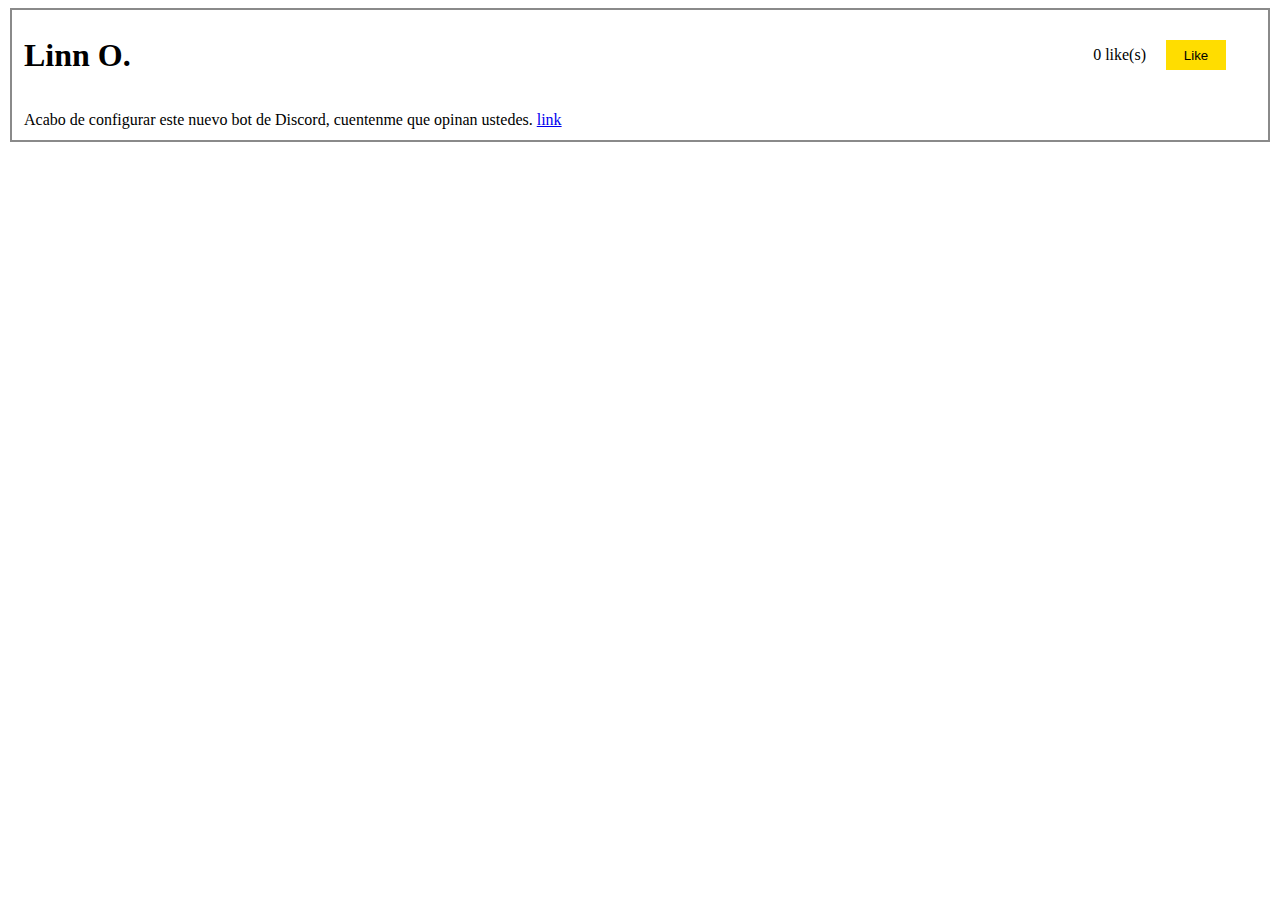
<file: Me Gusta (Core)pt1/index.html>
<!DOCTYPE html>
<html lang="en">
<head>
    <meta charset="UTF-8">
    <meta name="viewport" content="width=device-width, initial-scale=1.0">
    <title>Me gusta</title>
    <link rel="stylesheet" href="./css/styles.css">
</head>
<body>
    <fieldset>
        <div class="texto">
            <h1>Linn O.</h1>
            <p>
                Acabo de configurar este nuevo bot de Discord, cuentenme que opinan ustedes. <a href="#">link</a>
            </p>
        </div>
        <div class="likes">
            <p id="contador">0 like(s)</p> 
            <button class="like" id="botonlike">Like</button>
        </div>
    </fieldset>
    <script src="./js/index.js"></script>
</body>
</html>
</file>
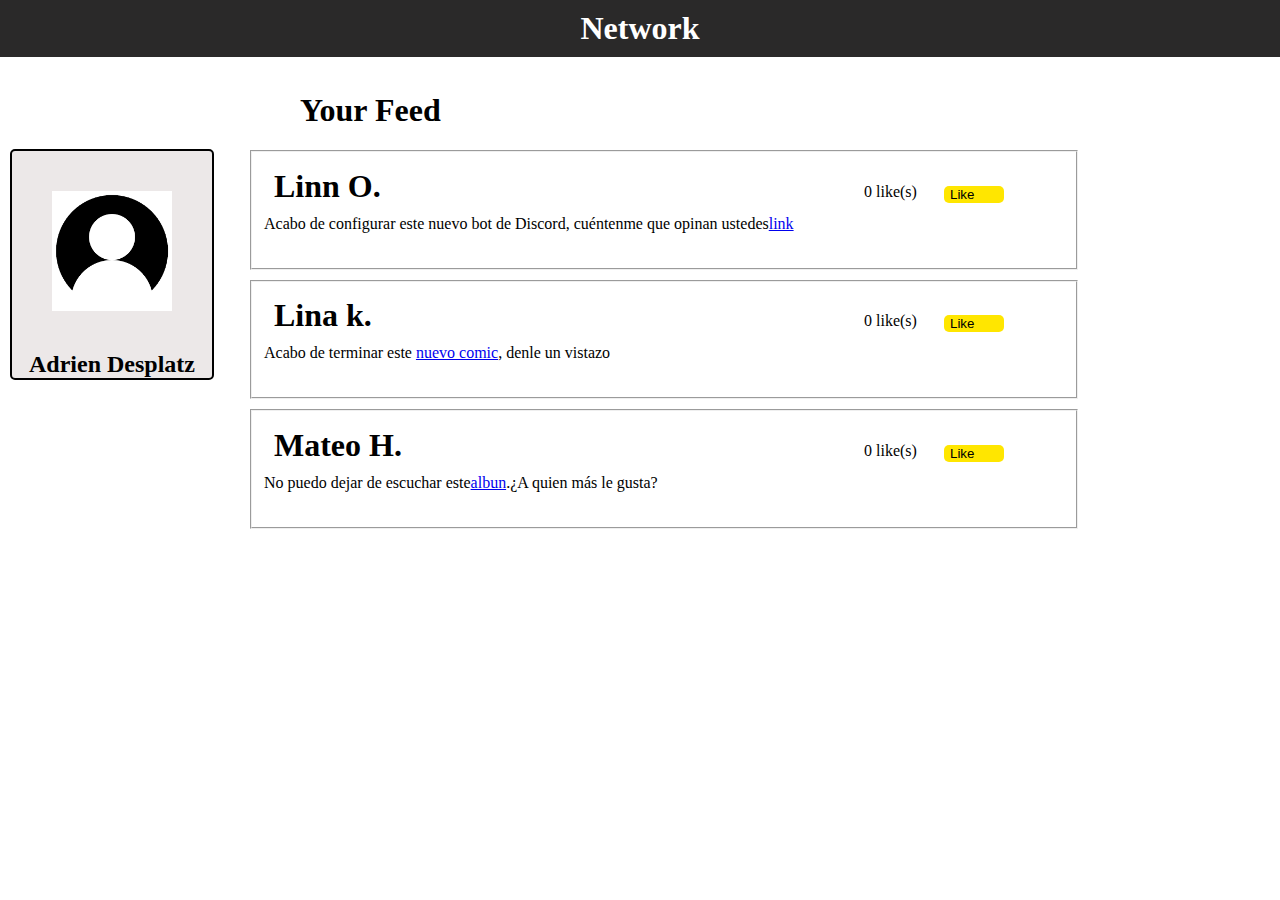
<file: Me gusta(core)pt2/index.html>
<!DOCTYPE html>
<html lang="en">
<head>
    <meta charset="UTF-8">
    <meta name="viewport" content="width=device-width, initial-scale=1.0">
    <title>Me gusta pt2s</title>
    <link rel="stylesheet" href="./css/styles.css">
</head>
<body>
    <nav>
        <h1>Network</h1>
    </nav>
    <div>
        <h1 class="titulo">Your Feed</h1>
    </div>

    <section class="primercuadro">
        <img src="./img/perfilblack.png">
        <h2 class="adri">Adrien Desplatz</h2>
    </section>

    <aside>
        <section>
            <fieldset class="contenedor1">
                <h1 class="linn">Linn O.</h1>
                <p>Acabo de configurar este nuevo bot de Discord, cuéntenme que opinan ustedes<a href="#">link</a></p>
                <p id="contador">0 like(s)</p> 
                <button class="like" id="botonlike">Like</button>
            </fieldset>
        </section>
        <section>
            <fieldset class="contenedor2">
                <h1 class="lina">Lina k.</h1>
                <p>Acabo de terminar este <a href="#">nuevo comic</a>, denle un vistazo</p>
                <p id="contador2">0 like(s)</p> 
                <button class="like2" id="botonlike2">Like</button>
            </fieldset>
        </section>
        <section>
            <fieldset class="contenedor3">
                <h1 class="mateo">Mateo H.</h1>
                <p>No puedo dejar de escuchar este<a href="#">albun</a>.¿A quien más le gusta?</p>
                <p id="contador3">0 like(s)</p> 
                <button class="like3" id="botonlike3">Like</button>
            </fieldset>
        </section>
    </aside>

<script src="./js/index.js"></script>
</body>
</html>
</file>
<file: Me Gusta (Core)pt1/css/styles.css>
fieldset{
    border: 2px solid rgba(0, 0, 0, 0.457);
    display: flex;
    flex-direction: column;
    padding-bottom: 60px;
}

.likes{
    display: flex;
    justify-content: end;
    margin-right: 30px;
    margin-top: -115px;
    gap: 20px;
}
.texto{
    display: flex;
    flex-direction: column;
}
button{
    background-color:rgb(255, 221, 0);
    width: 60px;
    height: 30px;
    cursor: pointer;
    border: 0;
    margin-top: 10px;
}
</file>
<file: Me gusta(core)pt2/css/styles.css>
*{
    margin: 0;
}

nav{
    background-color: rgb(42, 41, 41);
    display: flex;
    justify-content: center;
    padding: 10px;
    color: white;
}

.titulo{
    display: flex;
    margin-left: 300px;
    margin-top: 35px;
}

.primercuadro{
    background-color: rgb(236, 232, 232);
    border: 2px solid black;
    display: flex;
    flex-direction: column;
    width: 200px;
    margin: 10px;
    margin-top: 20px;
    border-radius: 5px;
}

img{
    width: 120px;
    padding: 40px;
}
.adri{
    display: flex;
    justify-content: center;
}

/*contenedor1*/

.contenedor1{
    display: flex;
    flex-direction: column;
    width: 800px;
    height: 100px;
    margin-left: 250px;
    margin-top: -240px;
}

.linn{
    display: flex;
    margin: 10px;
}
#contador{
    display: flex;
    margin-left: 600px;
    margin-top: -50px;
}
.like{
    display: flex;
    width: 60px;
    background-color: rgb(255, 230, 0);
    border: 0;
    border-radius: 5px;
    margin-left: 680px;
    margin-top:-15px;
}

/*contenedor2*/

.contenedor2{
    display: flex;
    flex-direction: column;
    width: 800px;
    height: 100px;
    margin-left: 250px;
    margin-top: 10px;
}

.lina{
    display: flex;
    margin: 10px;
}
#contador2{
    display: flex;
    margin-left: 600px;
    margin-top: -50px;
}
.like2{
    display: flex;
    width: 60px;
    background-color: rgb(255, 230, 0);
    border: 0;
    border-radius: 5px;
    margin-left: 680px;
    margin-top:-15px;
}


/*contenedor 3*/

.contenedor3{
    display: flex;
    flex-direction: column;
    width: 800px;
    height: 100px;
    margin-left: 250px;
    margin-top: 10px;
}

.mateo{
    display: flex;
    margin: 10px;
}
#contador3{
    display: flex;
    margin-left: 600px;
    margin-top: -50px;
}
.like3{
    display: flex;
    width: 60px;
    background-color: rgb(255, 230, 0);
    border: 0;
    border-radius: 5px;
    margin-left: 680px;
    margin-top:-15px;
}

button{
    cursor: pointer;
}
</file>
